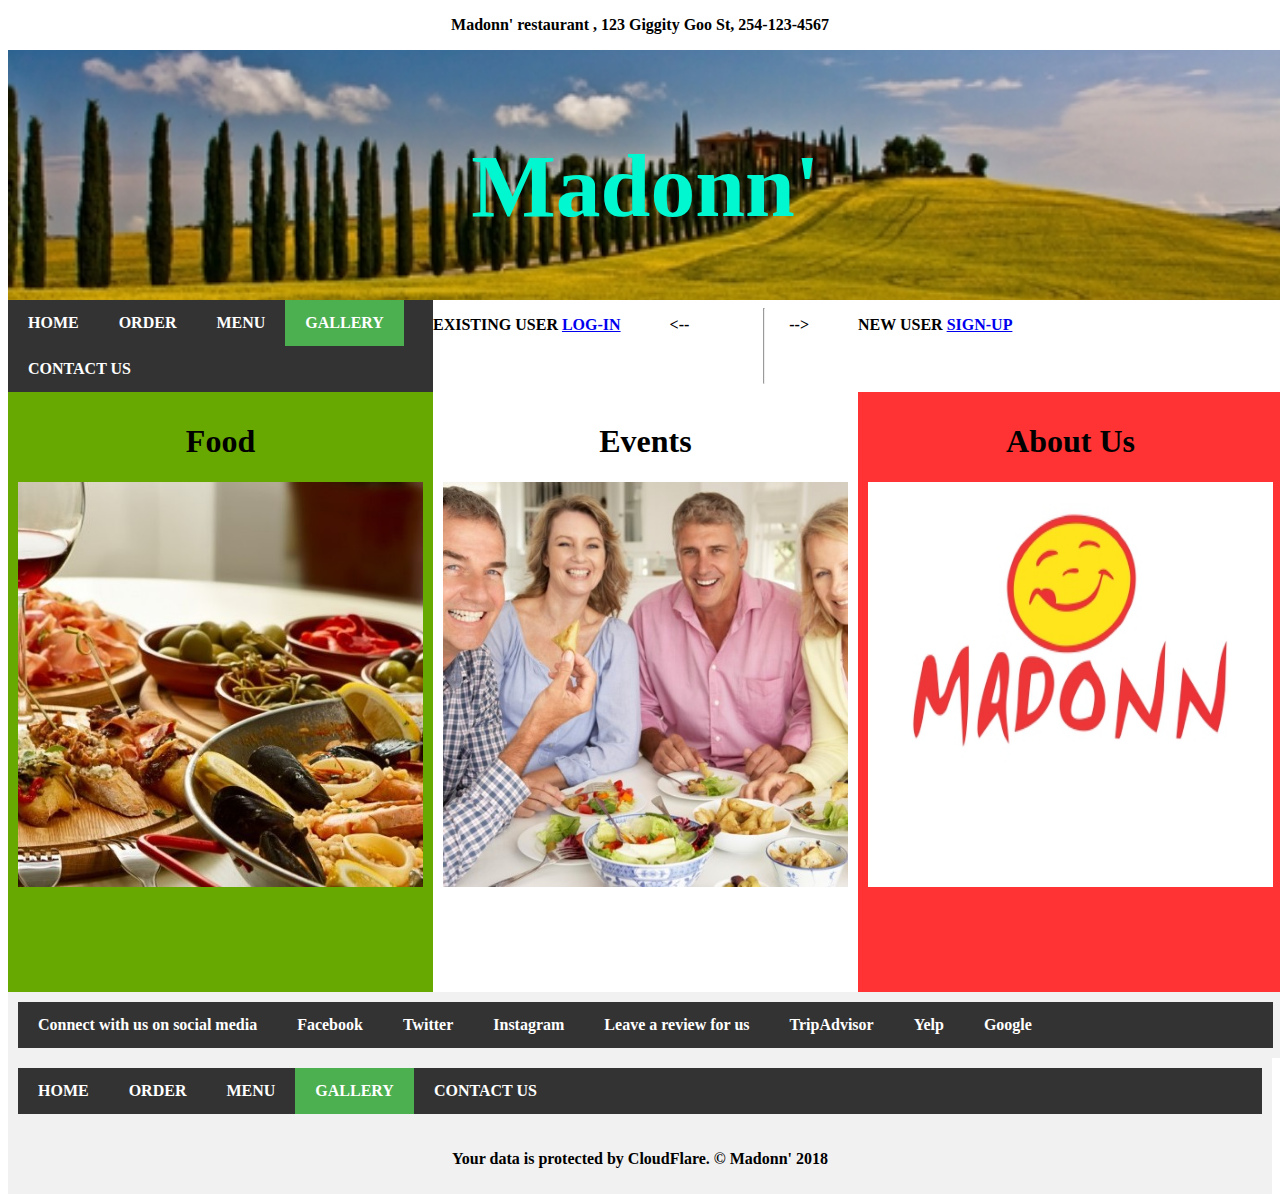
<file: Assignment 3 - First Website Iteration/Madonn' ristorante/Website files/gallery.html>
<!DOCTYPE html>
<title>GALLERY</title>
<html>
<head>
<style>
* {
    box-sizing: border-box;
}

body {
  font-family: "Times New Roman", Times, serif;
}

/* Style the header */
.header {
  grid-area: header;
  background-color: #f1f1f1;
  background-image: url("landscape.jpg");
  background-size: cover; /* Resize the background image to cover the entire container */
  background-position: center; /* Center the image */
  height:250px;
  padding: 10px;
  text-align: center;
  font-size: 50px;
}

/* The grid container */
.grid-container {
  display: grid;
  grid-template-areas: 
  'header header header header header header' 
 
  'navigation navigation navigation navigation navigation navigation'
  'user user user user user user' 
  'left middle middle middle middle right' 

  'footer footer footer footer footer footer';
  /* grid-column-gap: 10px; - if you want gap between the columns */
} 


.left,
.middle,
.right {
  padding: 10px;
  height: 600px; /* Should be removed. Only for demonstration */
}



/* Style the header */
.header {
    text-align: center;
}


/* Style the navigation */
.navigation {
    text-align: center;
}

/* Style the left column */
.left {
  grid-area: left;
}

/* Style the middle column */
.middle {
  grid-area: middle;
}

/* Style the right column */
.right {
  grid-area: right;
}

/* Style the footer */
.footer {
  grid-area: footer;
  background-color: #f1f1f1;
  padding: 10px;
  text-align: center;
}

/* Responsive layout - makes the three columns stack on top of each other instead of next to each other */
@media (max-width: 600px) {
  .grid-container  {
    grid-template-areas: 
    'header header header header header header' 

    'navigation navigation navigation navigation navigation navigation'
  'user user user user user user' 
    'left left left left left left' 
    'middle middle middle middle middle middle' 
    'right right right right right right' 

    'footer footer footer footer footer footer';
}
</style>
</head>
<body>

<p> <center> <strong> Madonn' restaurant , 123 Giggity Goo St, 254-123-4567 <strong> </center> </p>


<div class="grid-container">
  <div class="header">
    <h2 style="font-size:7vw"><font color="#00F7CF"> Madonn' </font> </h2>
  </div>










<div class="navigation">
<head>
<style>
ul {
    text-align: center;
    list-style-type: none;
    margin: 0;
    padding: 0;
    overflow: hidden;
    background-color: #333;
}

li {
    float: left;
}

li a {
    display: block;
    color: white;
    text-align: center;
    padding: 14px 20px;
    text-decoration: none;
}

li a:hover:not(.active) {
    background-color: #111;
}

.active {
    background-color: #4CAF50;
}
</style>
</head>


<body>
<ul>
  <li><a href="index.html">HOME</a></li>
  <li><a href="order.html">ORDER</a></li>
  <li><a href="menu.html">MENU</a></li>
  <li><a class="active" href="gallery.html">GALLERY</a></li>
  <li><a href="contactus.html">CONTACT US</a></li>
</ul>
</body>


</div>




<div class="user">
    <p> EXISTING USER <a href="maddon.com/login">LOG-IN </a> </p>
</div>
<p> <-- </p>
<hr>
<p> --> </p>
<div class="user">
    <p> NEW USER <a href="maddon.com/signup">SIGN-UP</a> </p>
</div>







<div class="left" style="background-color:#67A900;">
<h1> <center>Food </center></h1>
<a href="madonn.com/food"> <center><img src="food.jpg" width="405" height="405"></center> </a> 
</div> 



<div class="middle" style="background-color:#FFFFFF;">
<h1> <center>Events </center></h1>
<a href="madonn.com/events"> <center><img src="events.jpg" width="405" height="405"></center> </a> 

</div>  



<div class="right" style="background-color:#FF3333;">
<h1> <center>About Us </center></h1>
<a href="madonn.com/aboutus"> <center><img src="about us.jpeg" width="405" height="405"></center> </a> 
</div>








<div class="footer">

<body>

<ul>
  <li><a >Connect with us on social media</a></li>
  <li><a href="#news">Facebook</a></li>
  <li><a href="#contact">Twitter</a></li>
  <li><a href="#about">Instagram</a></li>

  <li><a >Leave a review for us</a></li>
  <li><a href="https://www.tripadvisor.com/Restaurant_Review-g41762-d3847860-Reviews-Gallo_Nero_Pizzeria-Peabody_Massachusetts.html">TripAdvisor</a></li>
  <li><a href="https://www.yelp.com/biz/gallo-nero-peabody-2">Yelp</a></li>
  <li><a href="#about">Google</a></li>


</ul>

</body>
  </div>

</div>












<div class="footer">

<body>


<ul>
  <li><a href="index.html">HOME</a></li>
  <li><a href="order.html">ORDER</a></li>
  <li><a href="menu.html">MENU</a></li>
  <li><a class="active" href="gallery.html">GALLERY</a></li>
  <li><a href="contactus.html">CONTACT US</a></li>
</ul>

</body>
  </div>

</div>


<div class="footer">
    <p>Your data is protected by CloudFlare. &#0169 Madonn' 2018</p>
  </div>

</div>

</body>
</html>
</file>
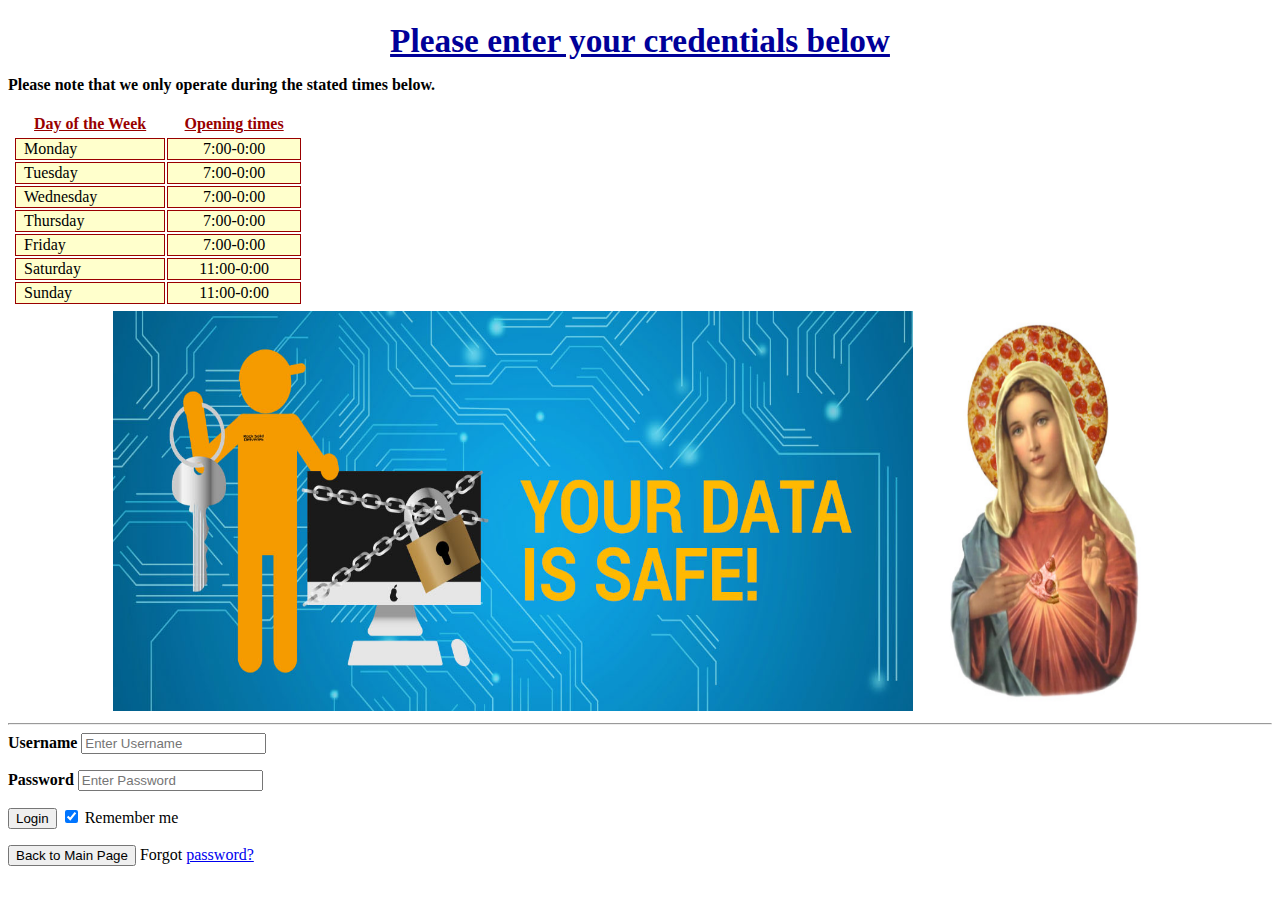
<file: Assignment 3 - First Website Iteration/Madonn' ristorante/Website files/login.html>
<!DOCTYPE HTML>
<title>LOG-IN</title>
<html>
<head>
<meta charset="UTF-8">


<link href="StyleSheet.css" rel="stylesheet" type="text/css">

 </head>
 <body>

 <div>



<div>
 <h1>Please enter your credentials below</h1>

<strong><p> Please note that we only operate during the stated times below. <p></strong>

 <table>
   <tr id="trHeader">
     <th>Day of the Week</th>
     <th>Opening times</th>
   </tr>
   <tr>
     <td>Monday</td>
     <td class="centerCell">7:00-0:00</td>
   </tr>
   <tr>
     <td>Tuesday</td>
     <td class="centerCell">7:00-0:00</td>
   </tr>
   <tr>
     <td>Wednesday</td>
     <td class="centerCell">7:00-0:00</td>
   </tr>
   <tr>
     <td>Thursday</td>
     <td class="centerCell">7:00-0:00</td>
   </tr>
   <tr>
     <td>Friday</td>
     <td class="centerCell">7:00-0:00</td>
   </tr>
   <tr>
     <td>Saturday</td>
     <td class="centerCell">11:00-0:00</td>
   </tr>
   <tr>
     <td>Sunday</td>
     <td class="centerCell">11:00-0:00</td>
   </tr>

 </table>


<center><img src="your data is safe.jpg" width="800" height="400">
	<img src="mary with pizza.png" width="250" height="400">
</center>

<form action="action_page.php">


<hr>
  <div class="container">
    <label for="uname"><b>Username</b></label>
    <input type="text" placeholder="Enter Username" name="uname" required>
<p>
    <label for="psw"><b>Password</b></label>
    <input type="password" placeholder="Enter Password" name="psw" required>
<p>
    <button type="submit">Login</button>
    <label>
      <input type="checkbox" checked="checked" name="remember"> Remember me
    </label>
  </div>



  <button onclick="location.href='index.html'" type="button">Back to Main Page</button>


    <span class="psw">Forgot <a href="forgotpassword.html">password?</a></span>
  </div>
</form>




 </div>
 </body>
 </html>
</file>
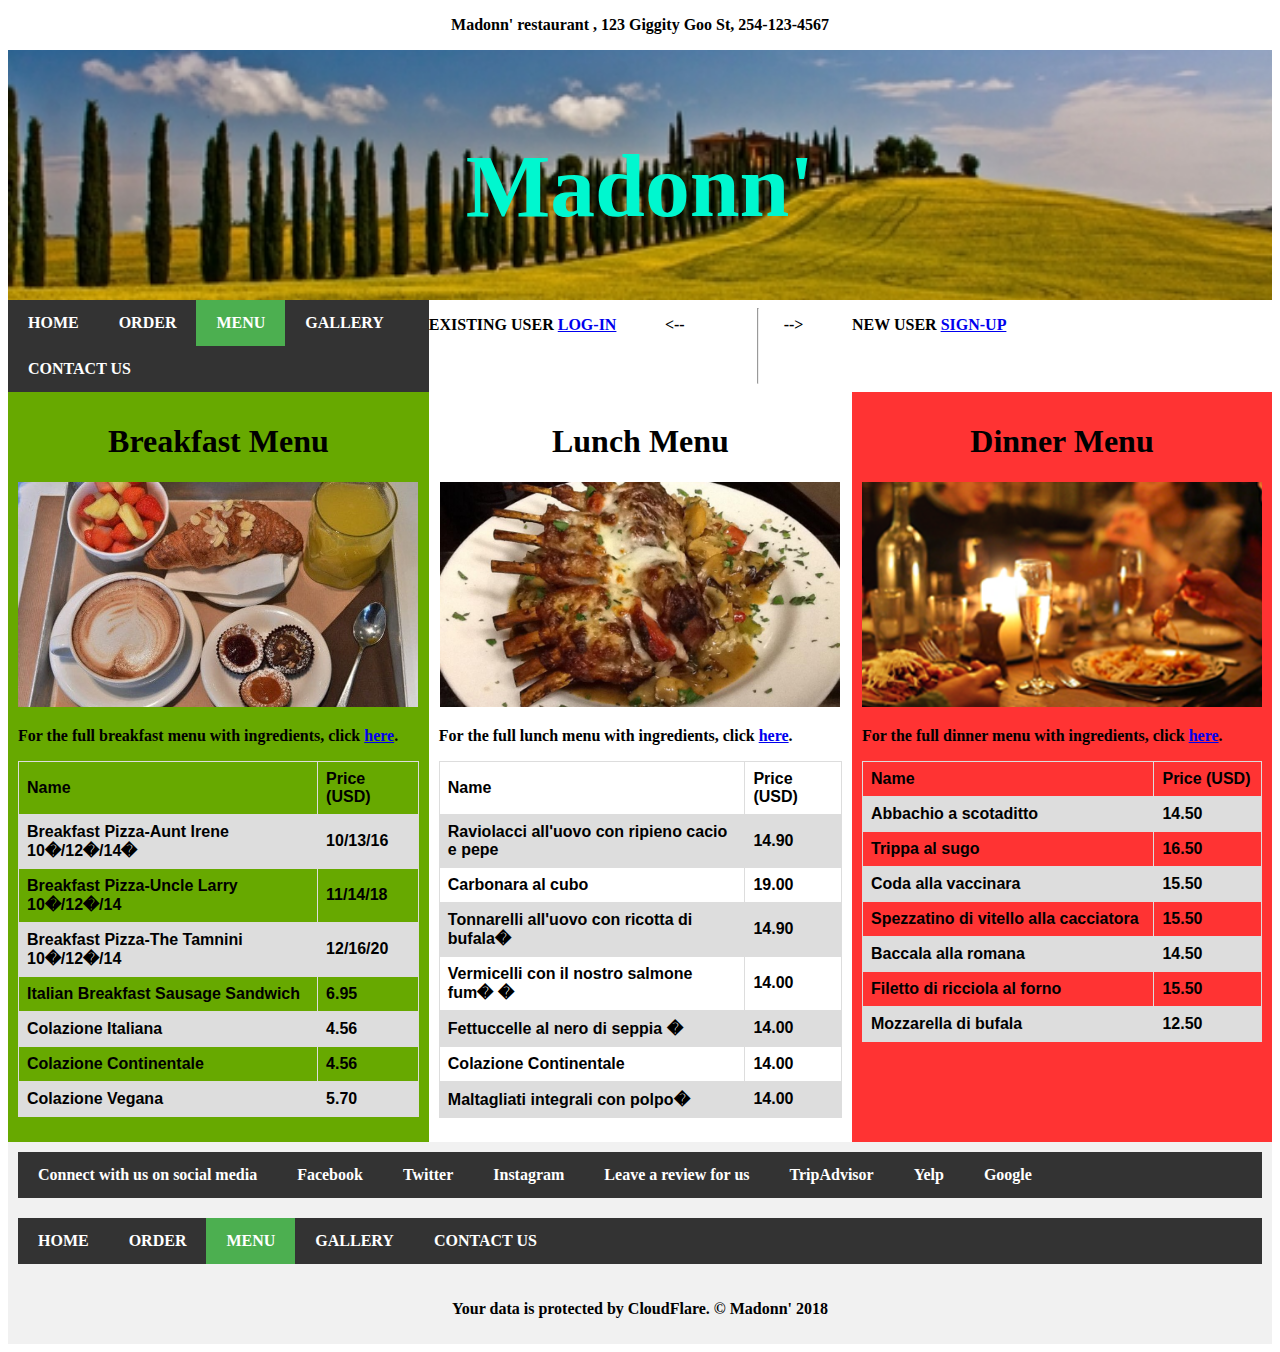
<file: Assignment 3 - First Website Iteration/Madonn' ristorante/Website files/menu.html>
<!DOCTYPE html>
<title>MENU</title>
<html>
<head>
<style>
* {
    box-sizing: border-box;
}

body {
  font-family: "Times New Roman", Times, serif;
}

/* Style the header */
.header {
  grid-area: header;
  background-color: #f1f1f1;
  background-image: url("landscape.jpg");
  background-size: cover; /* Resize the background image to cover the entire container */
  background-position: center; /* Center the image */
  height:250px;
  padding: 10px;
  text-align: center;
  font-size: 50px;
}

/* The grid container */
.grid-container {
  display: grid;
  grid-template-areas: 
  'header header header header header header' 
 
  'navigation navigation navigation navigation navigation navigation'
  'user user user user user user' 
  'left middle middle middle middle right' 

  'footer footer footer footer footer footer';
  /*  grid-column-gap: 10px; - if you want gap between the columns */
} 


.left,
.middle,
.right {
  padding: 10px;
  height: 750px; /* Should be removed. Only for demonstration */
}



/* Style the header */
.header {
    text-align: center;
}


/* Style the navigation */
.navigation {
    text-align: center;
}

/* Style the left column */
.left {
  grid-area: left;
}

/* Style the middle column */
.middle {
  grid-area: middle;
}

/* Style the right column */
.right {
  grid-area: right;
}

/* Style the footer */
.footer {
  grid-area: footer;
  background-color: #f1f1f1;
  padding: 10px;
  text-align: center;
}

/* Responsive layout - makes the three columns stack on top of each other instead of next to each other */
@media (max-width: 600px) {
  .grid-container  {
    grid-template-areas: 
    'header header header header header header' 

    'navigation navigation navigation navigation navigation navigation'
  'user user user user user user' 
    'left left left left left left' 
    'middle middle middle middle middle middle' 
    'right right right right right right' 

    'footer footer footer footer footer footer';
}
</style>
</head>
<body>

<p> <center> <strong> Madonn' restaurant , 123 Giggity Goo St, 254-123-4567 <strong> </center> </p>


<div class="grid-container">
  <div class="header">
    <h2 style="font-size:7vw"><font color="#00F7CF"> Madonn' </font> </h2>
  </div>










<div class="navigation">
<head>
<style>
ul {
    text-align: center;
    list-style-type: none;
    margin: 0;
    padding: 0;
    overflow: hidden;
    background-color: #333;
}

li {
    float: left;
}

li a {
    display: block;
    color: white;
    text-align: center;
    padding: 14px 20px;
    text-decoration: none;
}

li a:hover:not(.active) {
    background-color: #111;
}

.active {
    background-color: #4CAF50;
}
</style>
</head>


<body>
<ul>
  <li><a href="index.html">HOME</a></li>
  <li><a href="order.html">ORDER</a></li>
  <li><a class="active" href="menu.html">MENU</a></li>
  <li><a href="gallery.html">GALLERY</a></li>
  <li><a href="contactus.html">CONTACT US</a></li>
</ul>
</body>


</div>




<div class="user">
    <p> EXISTING USER <a href="maddon.com/login">LOG-IN </a> </p>
</div>
<p> <-- </p>
<hr>
<p> --> </p>
<div class="user">
    <p> NEW USER <a href="maddon.com/signup">SIGN-UP</a> </p>
</div>







<div class="left" style="background-color:#67A900;">
<h1> <center>Breakfast Menu</center></h1>
<center><img src="breakfast menu.jpeg" width="400" height="225"></center>





<style>
table {
    font-family: arial, sans-serif;
    border-collapse: collapse;
    width: 100%;
}

td, th {
    border: 1px solid #dddddd;
    text-align: left;
    padding: 8px;
}

tr:nth-child(even) {
    background-color: #dddddd;
}
</style>

<body>

<p> For the full breakfast menu with ingredients, click <a href="menu/breakfast menu.pdf"> here</a>. <p>

<table>
  <tr>
    <th>Name</th>
    <th>Price (USD)</th>

  </tr>
  <tr>
    <td>Breakfast Pizza-Aunt Irene 10�/12�/14�</td>
    <td>10/13/16</td>

  </tr>
  <tr>
    <td>Breakfast Pizza-Uncle Larry 10�/12�/14</td>
    <td>11/14/18</td>

  </tr>
  <tr>
    <td>Breakfast Pizza-The Tamnini 10�/12�/14</td>
    <td>12/16/20</td>

  </tr>
  <tr>
    <td>Italian Breakfast Sausage Sandwich</td>
    <td>6.95</td>

  </tr>
  <tr>
    <td>Colazione Italiana</td>
    <td>4.56</td>

  </tr>
  <tr>
    <td>Colazione Continentale</td>
    <td>4.56</td>

  </tr>
  <tr>
    <td>Colazione Vegana</td>
    <td>5.70</td>

  </tr>
</table>





</div> 



<div class="middle" style="background-color:#FFFFFF;">
<h1> <center>Lunch Menu</center></h1>
<center><img src="lunch menu.jpg" width="400" height="225"></center>



<p> For the full lunch menu with ingredients, click <a href="menu/lunch menu.pdf"> here</a>. <p>

<table>
  <tr>
    <th>Name</th>
    <th>Price (USD)</th>

  </tr>
  <tr>
    <td>Raviolacci all'uovo con ripieno cacio e pepe </td>
    <td>14.90</td>

  </tr>
  <tr>
    <td>Carbonara al cubo</td>
    <td>19.00</td>

  </tr>
  <tr>
    <td>Tonnarelli all'uovo con ricotta di bufala�</td>
    <td>14.90</td>

  </tr>
  <tr>
    <td>Vermicelli con il nostro salmone fum� � </td>
    <td>14.00</td>

  </tr>
  <tr>
    <td>Fettuccelle al nero di seppia � </td>
    <td>14.00</td>

  </tr>
  <tr>
    <td>Colazione Continentale</td>
    <td>14.00</td>

  </tr>
  <tr>
    <td>Maltagliati integrali con polpo�</td>
    <td>14.00</td>

  </tr>
</table>


</div>  



<div class="right" style="background-color:#FF3333;">
<h1> <center>Dinner Menu</center></h1>
<center><img src="dinner menu.png" width="400" height="225"></center>


<p> For the full dinner menu with ingredients, click <a href="menu/dinner menu.pdf"> here</a>. <p>

<table>
  <tr>
    <th>Name</th>
    <th>Price (USD)</th>

  </tr>
  <tr>
    <td>Abbachio a scotaditto</td>
    <td>14.50</td>

  </tr>
  <tr>
    <td>Trippa al sugo</td>
    <td>16.50</td>

  </tr>
  <tr>
    <td>Coda alla vaccinara</td>
    <td>15.50</td>

  </tr>
  <tr>
    <td>Spezzatino di vitello alla cacciatora</td>
    <td>15.50</td>

  </tr>
  <tr>
    <td>Baccala alla romana</td>
    <td>14.50</td>

  </tr>
  <tr>
    <td>Filetto di ricciola al forno</td>
    <td>15.50</td>

  </tr>
  <tr>
    <td>Mozzarella di bufala</td>
    <td>12.50</td>

  </tr>
</table>


</div>








<div class="footer">

<body>

<ul>
  <li><a >Connect with us on social media</a></li>
  <li><a href="#news">Facebook</a></li>
  <li><a href="#contact">Twitter</a></li>
  <li><a href="#about">Instagram</a></li>

  <li><a >Leave a review for us</a></li>
  <li><a href="https://www.tripadvisor.com/Restaurant_Review-g41762-d3847860-Reviews-Gallo_Nero_Pizzeria-Peabody_Massachusetts.html">TripAdvisor</a></li>
  <li><a href="https://www.yelp.com/biz/gallo-nero-peabody-2">Yelp</a></li>
  <li><a href="#about">Google</a></li>


</ul>

</body>
  </div>

</div>












<div class="footer">

<body>


<ul>
  <li><a href="index.html">HOME</a></li>
  <li><a href="order.html">ORDER</a></li>
  <li><a class="active" href="menu.html">MENU</a></li>
  <li><a href="gallery.html">GALLERY</a></li>
  <li><a href="contactus.html">CONTACT US</a></li>
</ul>

</body>
  </div>

</div>


<div class="footer">
    <p>Your data is protected by CloudFlare. &#0169 Madonn' 2018</p>
  </div>

</div>

</body>
</html>
</file>
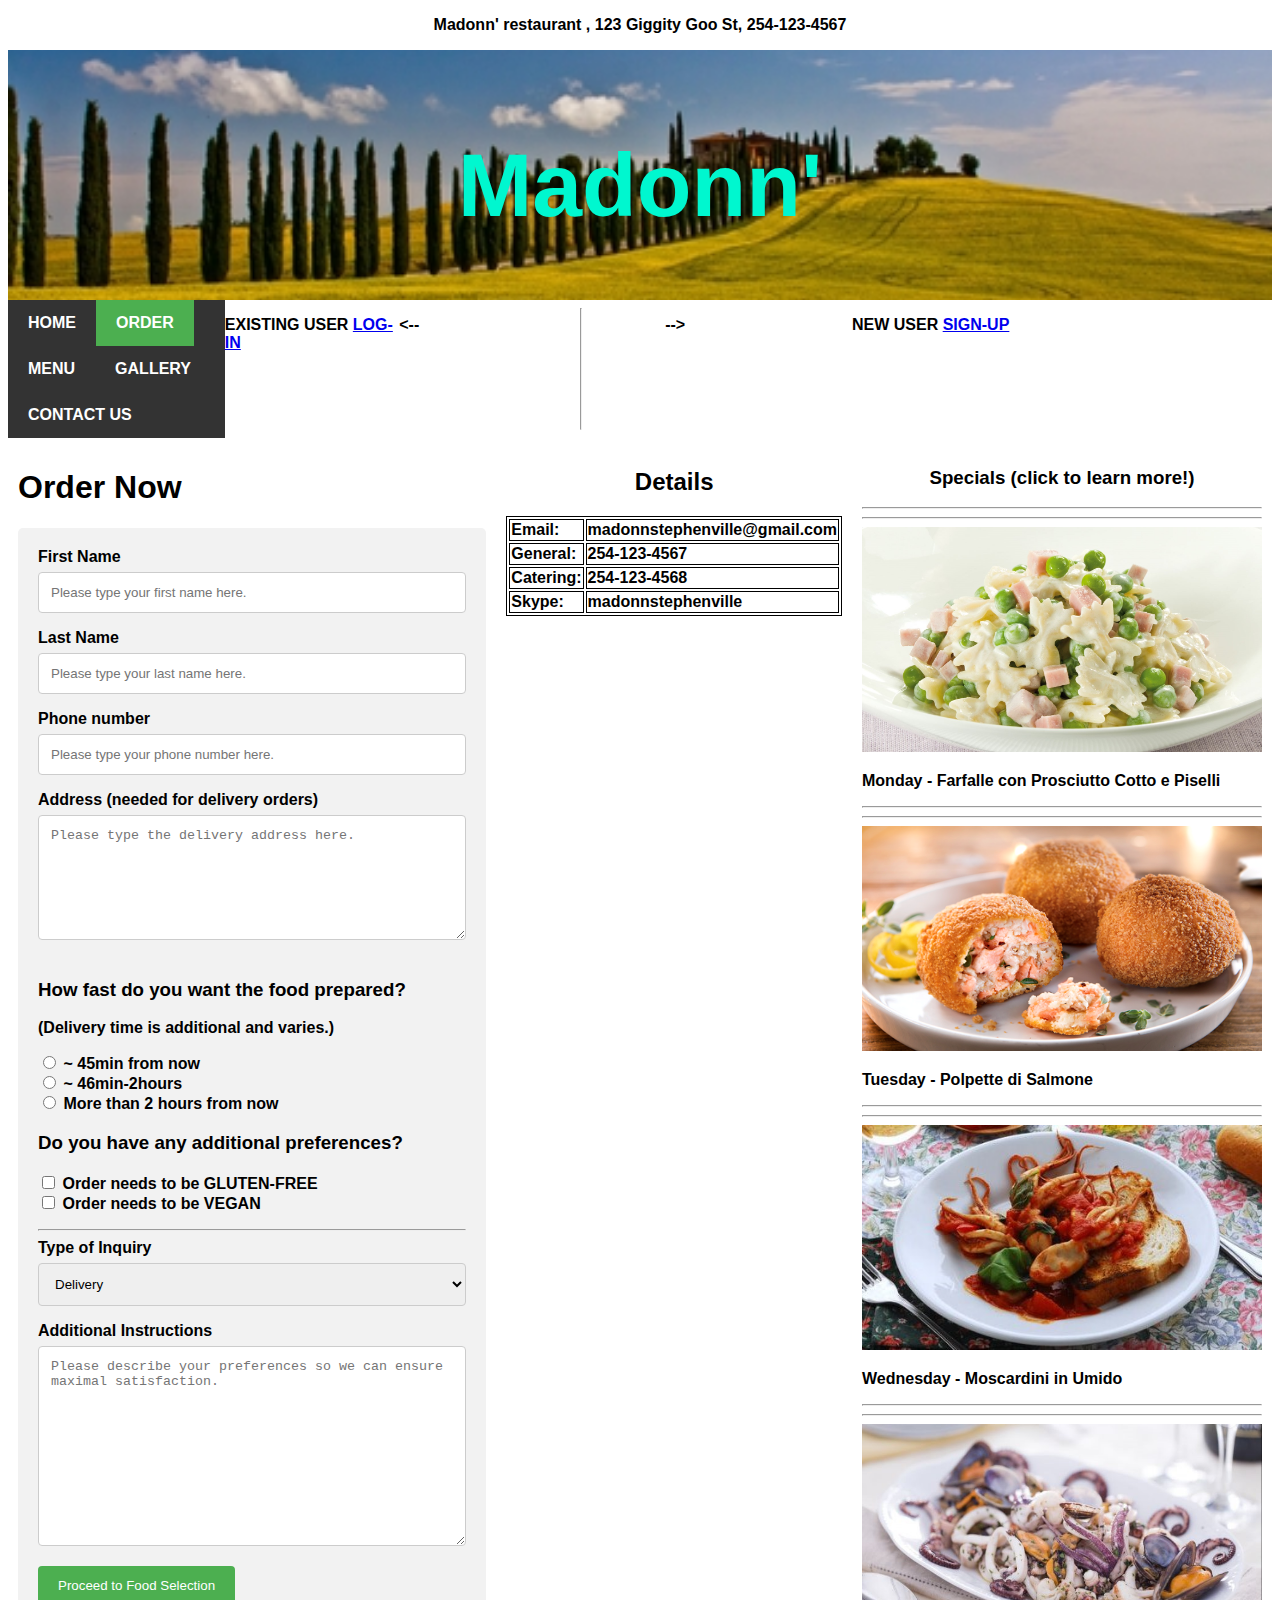
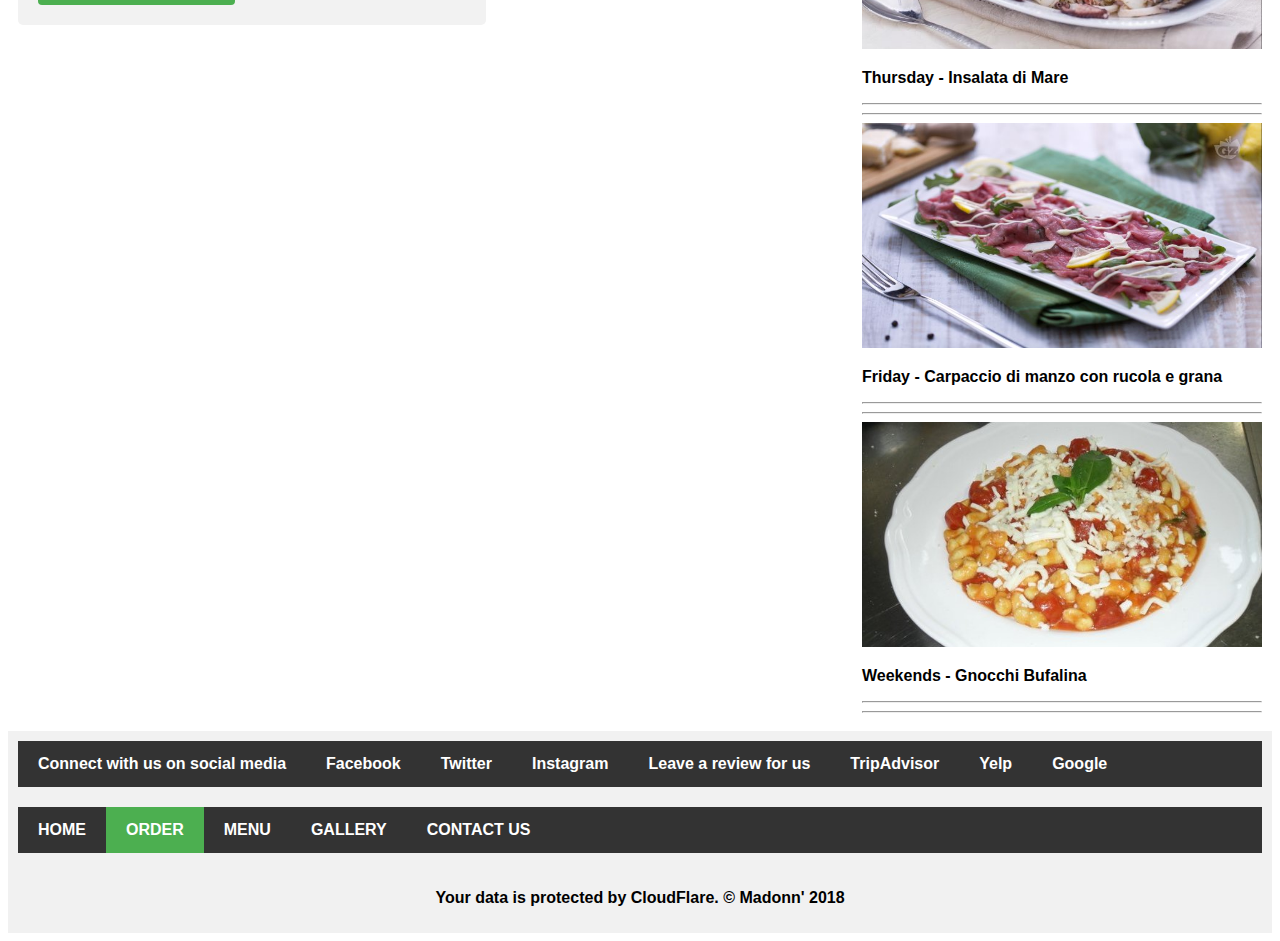
<file: Assignment 3 - First Website Iteration/Madonn' ristorante/Website files/order.html>
<!DOCTYPE html>
<title>ORDER</title>
<html>
<head>
<style>
* {
    box-sizing: border-box;
}

body {
  font-family: "Times New Roman", Times, serif;
}

/* Style the header */
.header {
  grid-area: header;
  background-color: #f1f1f1;
  background-image: url("landscape.jpg");
  background-size: cover; /* Resize the background image to cover the entire container */
  background-position: center; /* Center the image */
  height:250px;
  padding: 10px;
  text-align: center;
  font-size: 50px;
}

/* The grid container */
.grid-container {
  display: grid;
  grid-template-areas: 
  'header header header header header header' 
 
  'navigation navigation navigation navigation navigation navigation'
  'user user user user user user' 
  'left left left middle middle right' 

  'footer footer footer footer footer footer';
  /* grid-column-gap: 10px; - if you want gap between the columns */
} 


.left,
.middle,
.right {
  padding: 10px;

}



/* Style the header */
.header {
    text-align: center;
}


/* Style the navigation */
.navigation {
    text-align: center;
}

/* Style the left column */
.left {
  grid-area: left;
}

/* Style the middle column */
.middle {
  grid-area: middle;
}

/* Style the right column */
.right {
  grid-area: right;
}

/* Style the footer */
.footer {
  grid-area: footer;
  background-color: #f1f1f1;
  padding: 10px;
  text-align: center;
}

/* Responsive layout - makes the three columns stack on top of each other instead of next to each other */
@media (max-width: 600px) {
  .grid-container  {
    grid-template-areas: 
    'header header header header header header' 

    'navigation navigation navigation navigation navigation navigation'
    'user user user user user user' 
    'left left left left left left' 
    'middle middle middle middle middle middle' 
    'right right right right right right' 

    'footer footer footer footer footer footer';
}
</style>
</head>
<body>

<p> <center> <strong> Madonn' restaurant , 123 Giggity Goo St, 254-123-4567 <strong> </center> </p>


<div class="grid-container">
  <div class="header">
    <h2 style="font-size:7vw"><font color="#00F7CF"> Madonn' </font> </h2>
  </div>










<div class="navigation">
<head>
<style>
ul {
    text-align: center;
    list-style-type: none;
    margin: 0;
    padding: 0;
    overflow: hidden;
    background-color: #333;
}

li {
    float: left;
}

li a {
    display: block;
    color: white;
    text-align: center;
    padding: 14px 20px;
    text-decoration: none;
}

li a:hover:not(.active) {
    background-color: #111;
}

.active {
    background-color: #4CAF50;
}
</style>
</head>


<body>
<ul>
  <li><a href="index.html">HOME</a></li>
  <li><a class="active" href="order.html">ORDER</a></li>
  <li><a href="menu.html">MENU</a></li>
  <li><a href="gallery.html">GALLERY</a></li>
  <li><a href="contactus.html">CONTACT US</a></li>
</ul>
</body>


</div>




<div class="user">
    <p> EXISTING USER <a href="maddon.com/login">LOG-IN </a> </p>
</div>
<p> <-- </p>
<hr>
<p> --> </p>
<div class="user">
    <p> NEW USER <a href="maddon.com/signup">SIGN-UP</a> </p>
</div>







<div class="left" style="background-color:#FFFFFF;">







<head>
<meta name="viewport" content="width=device-width, initial-scale=1">
<style>
body {font-family: Arial, Helvetica, sans-serif;}
* {box-sizing: border-box;}

input[type=text], select, textarea {
    width: 100%;
    padding: 12px;
    border: 1px solid #ccc;
    border-radius: 4px;
    box-sizing: border-box;
    margin-top: 6px;
    margin-bottom: 16px;
    resize: vertical;
}

input[type=submit] {
    background-color: #4CAF50;
    color: white;
    padding: 12px 20px;
    border: none;
    border-radius: 4px;
    cursor: pointer;
}

input[type=submit]:hover {
    background-color: #45a049;
}

.container {
    border-radius: 5px;
    background-color: #f2f2f2;
    padding: 20px;
}
</style>
</head>
<body>

<h1>Order Now</h1>

<div class="container">
  <form action="/action_page.php">

    <label for="fname">First Name</label>
    <input type="text" id="fname" name="firstname" placeholder="Please type your first name here.">

    <label for="lname">Last Name</label>
    <input type="text" id="lname" name="lastname" placeholder="Please type your last name here.">


    <label for="fname">Phone number</label>
    <input type="text" id="number" name="number" placeholder="Please type your phone number here.">


    <label for="fname">Address (needed for delivery orders)</label>
    <textarea id="address" name="address" placeholder="Please type the delivery address here." style="height: 125px"></textarea>

<h3> <p> How fast do you want the food prepared? </h3><p>
<p> (Delivery time is additional and varies.) <p>
  <input type="radio" name="order_speed" value="fast"> ~ 45min from now <br>
  <input type="radio" name="order_speed" value="medium"> ~ 46min-2hours <br>
  <input type="radio" name="order_speed" value="slow"> More than 2 hours from now <br>  


<h3> <p> Do you have any additional preferences? </h3><p>
  <input type="checkbox" name="question1" value="gluten free"> Order needs to be GLUTEN-FREE <br>
  <input type="checkbox" name="question2" value="vegan"> Order needs to be VEGAN <br>


<hr>

    <label for="type of inquiry">Type of Inquiry</label>
    <select id="type of inquiry" name="type of inquiry">
      <option value="delivery">Delivery</option>
      <option value="dine in">Dine In</option>
      <option value="pick up">Pick Up</option>
      <option value="catering">Catering</option>
      <option value="events">Events</option>
      <option value="other">Other</option>
    </select>

    <label for="instructions">Additional Instructions</label>
    <textarea id="subject" name="subject" placeholder="Please describe your preferences so we can ensure maximal satisfaction." style="height:200px"></textarea>

    <input type="submit" value="Proceed to Food Selection">
  </form>
</div>

</body>









</div> 




<div class="middle" style="background-color:#FFFFFF;">
<h2> <center>Details</center></h2>




<head>
<style>
table, th, td {
    border: 1px solid black;
}
</style>
</head>
<body>

<table style="width:100%">

  <tr>
    <td>Email: </td>
    <td>madonnstephenville@gmail.com</td>

  </tr>
  <tr>
    <td>General:</td>
    <td>254-123-4567</td>

  </tr>
  <tr>
    <td>Catering:</td>
    <td>254-123-4568</td>

  </tr>


  </tr>
  <tr>
    <td>Skype:</td>
    <td>madonnstephenville</td>

  </tr>
</table>


</div>  




<div class="right" style="background-color:#FFFFFF;">
<h3> <center>Specials (click to learn more!)</center></h3>
<hr>
<hr>
<a href="madonn.com/specialM"> <center><img src="specialM.jpg" width="400" height="225"></center> </a> 
<p> Monday - Farfalle con Prosciutto Cotto e Piselli <p>
<hr>
<hr>
<a href="madonn.com/specialT"> <center><img src="specialT.png" width="400" height="225"></center> </a> 
<p> Tuesday - Polpette di Salmone  <p>
<hr>
<hr>
<a href="madonn.com/specialW"> <center><img src="specialW.jpg" width="400" height="225"></center> </a> 
<p> Wednesday - Moscardini in Umido<p>
<hr>
<hr>
<a href="madonn.com/specialH"> <center><img src="specialH.jpg" width="400" height="225"></center> </a> 
<p> Thursday - Insalata di Mare <p>
<hr>
<hr>
<a href="madonn.com/specialF"> <center><img src="specialF.jpg" width="400" height="225"></center> </a> 
<p> Friday - Carpaccio di manzo con rucola e grana <p>
<hr>
<hr>
<a href="madonn.com/specialSS"> <center><img src="specialSS.jpg" width="400" height="225"></center> </a> 
<p> Weekends - Gnocchi Bufalina <p>
<hr>
<hr>


</div>








<div class="footer">

<body>

<ul>
  <li><a >Connect with us on social media</a></li>
  <li><a href="#news">Facebook</a></li>
  <li><a href="#contact">Twitter</a></li>
  <li><a href="#about">Instagram</a></li>

  <li><a >Leave a review for us</a></li>
  <li><a href="https://www.tripadvisor.com/Restaurant_Review-g41762-d3847860-Reviews-Gallo_Nero_Pizzeria-Peabody_Massachusetts.html">TripAdvisor</a></li>
  <li><a href="https://www.yelp.com/biz/gallo-nero-peabody-2">Yelp</a></li>
  <li><a href="#about">Google</a></li>


</ul>

</body>
  </div>

</div>












<div class="footer">

<body>


<ul>
  <li><a href="index.html">HOME</a></li>
  <li><a class="active" href="order.html">ORDER</a></li>
  <li><a href="menu.html">MENU</a></li>
  <li><a href="gallery.html">GALLERY</a></li>
  <li><a href="contactus.html">CONTACT US</a></li>
</ul>

</body>
  </div>

</div>


<div class="footer">
    <p>Your data is protected by CloudFlare. &#0169 Madonn' 2018</p>
  </div>

</div>

</body>
</html>
</file>
<file: Assignment 3 - First Website Iteration/Madonn' ristorante/Website files/StyleSheet.css>
h1 {
        text-align: center;
        font-size: 25pt;
        color: #000099;
        margin-bottom: 5px;
        text-decoration: underline;
    }
  
    table {
        margin: 5px;
        width: 290px;
    }
  
    th {
        padding: 3px;
    }
  
    td {
        padding-left: 8px;
        padding-right: 8px;
        border: 1px solid #990000;
        background-color: #ffffcc;
    }

    #trHeader {
        text-decoration: underline;
        color: #990000;
    }
  
    .centerCell {
        text-align: center;
    }
</file>
